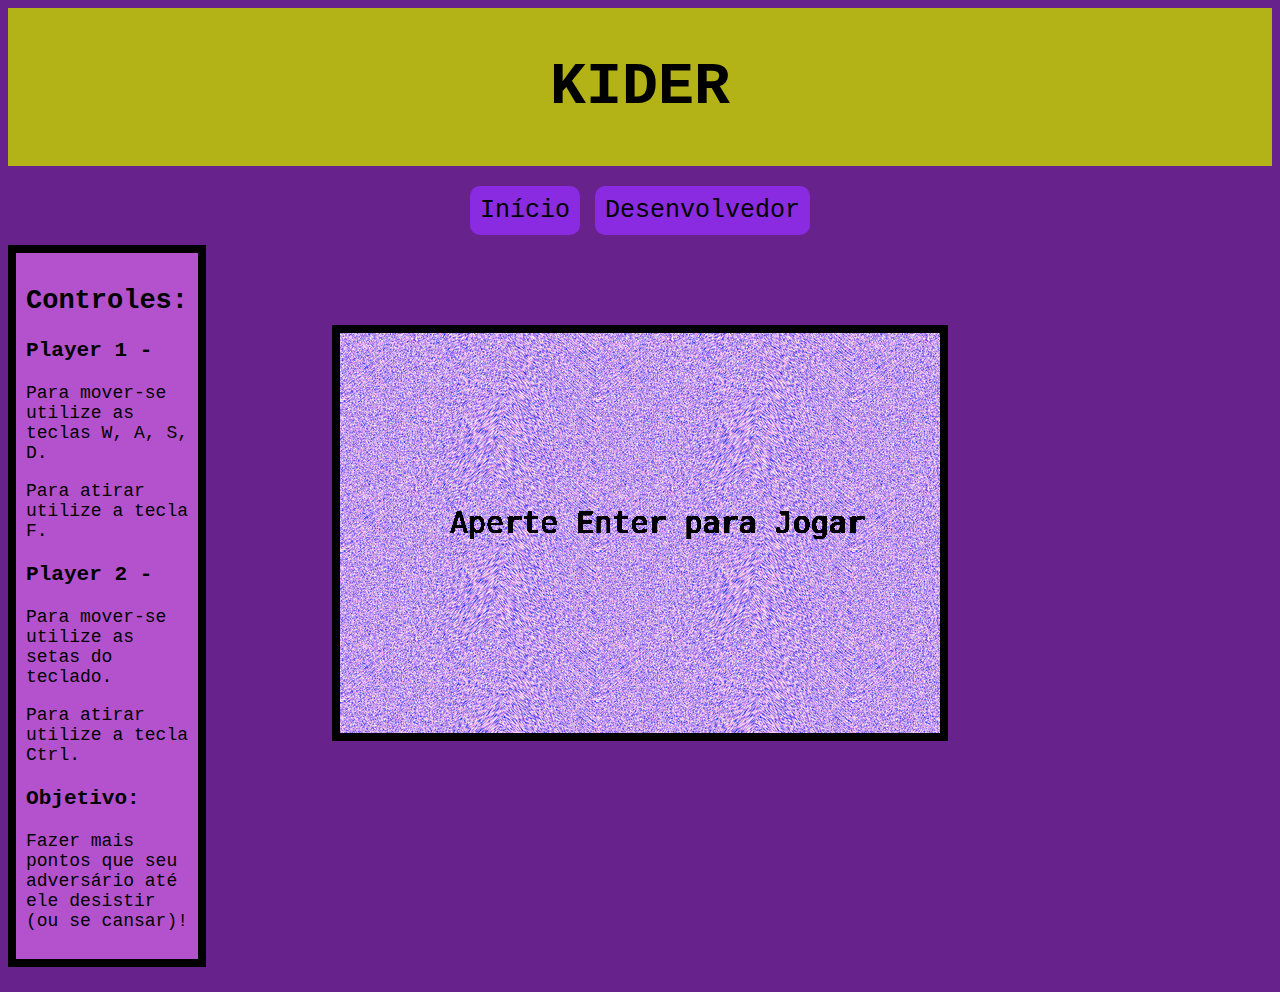
<file: Jogo em Canvas JS/index.html>
<!DOCTYPE html>
<html lang="pt-br">
<head>
    <meta charset="UTF-8">
    <title>Kider</title>
    <link href="style.css" rel="stylesheet" type="text/css">
</head>
<body>
<div id="titulo">
    <h1>KIDER</h1>
</div>
    <div id="links">
        <a class="link1" href="pages/home.html">Início</a>
        <a class="link2" href="pages/dev.html">Desenvolvedor</a>
    </div>
</div>
<div id="info">
    <h2>Controles:</h2>
    <h3>Player 1 -</h3>
    <p>Para mover-se utilize as teclas W, A, S, D.</p>
    <p>Para atirar utilize a tecla F.</p>
    <h3>Player 2 -</h3>
    <p>Para mover-se utilize as setas do teclado.</p>
    <p>Para atirar utilize a tecla Ctrl.</p>
    <h3>Objetivo: </h3>
    <p>Fazer mais pontos que seu adversário até
        ele desistir<br>(ou se cansar)!
    </p>
</div>
    <canvas id="canvas" width="600" height="400"></canvas>
    <script src="script.js"></script>
</body>
</html>
</file>
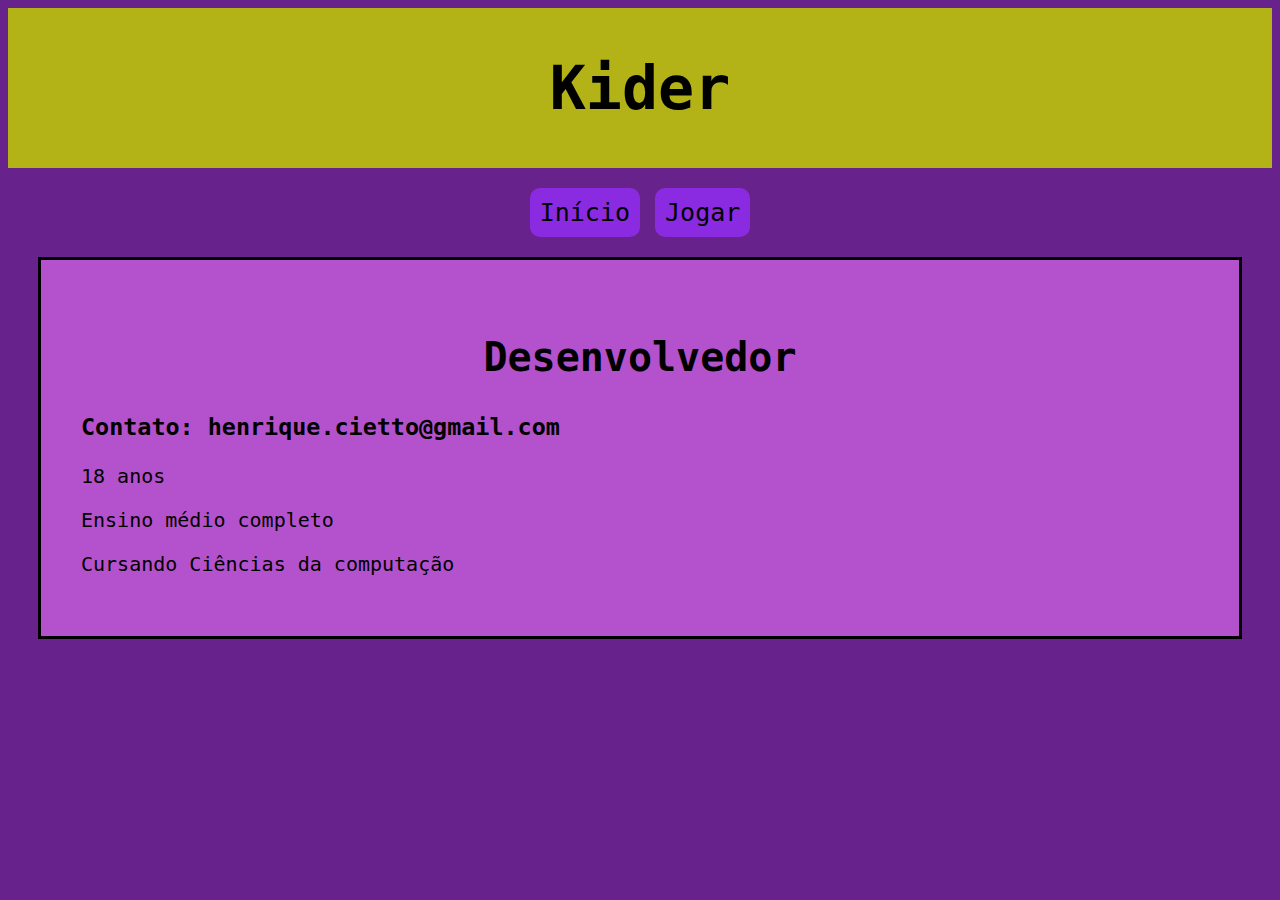
<file: Jogo em Canvas JS/pages/dev.html>
<!DOCTYPE html>
<html lang="pt-br">
<head>
    <meta charset="UTF-8">
    <title>Desenvolvedor</title>
    <link href="style2.css" rel="stylesheet" type="text/css">
</head>
<body>
<div id="titulo">
    <h1>Kider</h1>
</div>
<div id="links">
        <a class="link1" href="home.html">Início</a>
        <a class="link3" href="../index.html">Jogar</a>
    </div>
</div>

<div id="dev">
    <h2 style="text-align: center; font-size: 40px;">Desenvolvedor</h2>
        <h3>Contato: henrique.cietto@gmail.com</h3>
        <p>18 anos</p>
        <p>Ensino médio completo</p>
        <p>Cursando Ciências da computação </p>
</div>
</body>
</html>
</file>
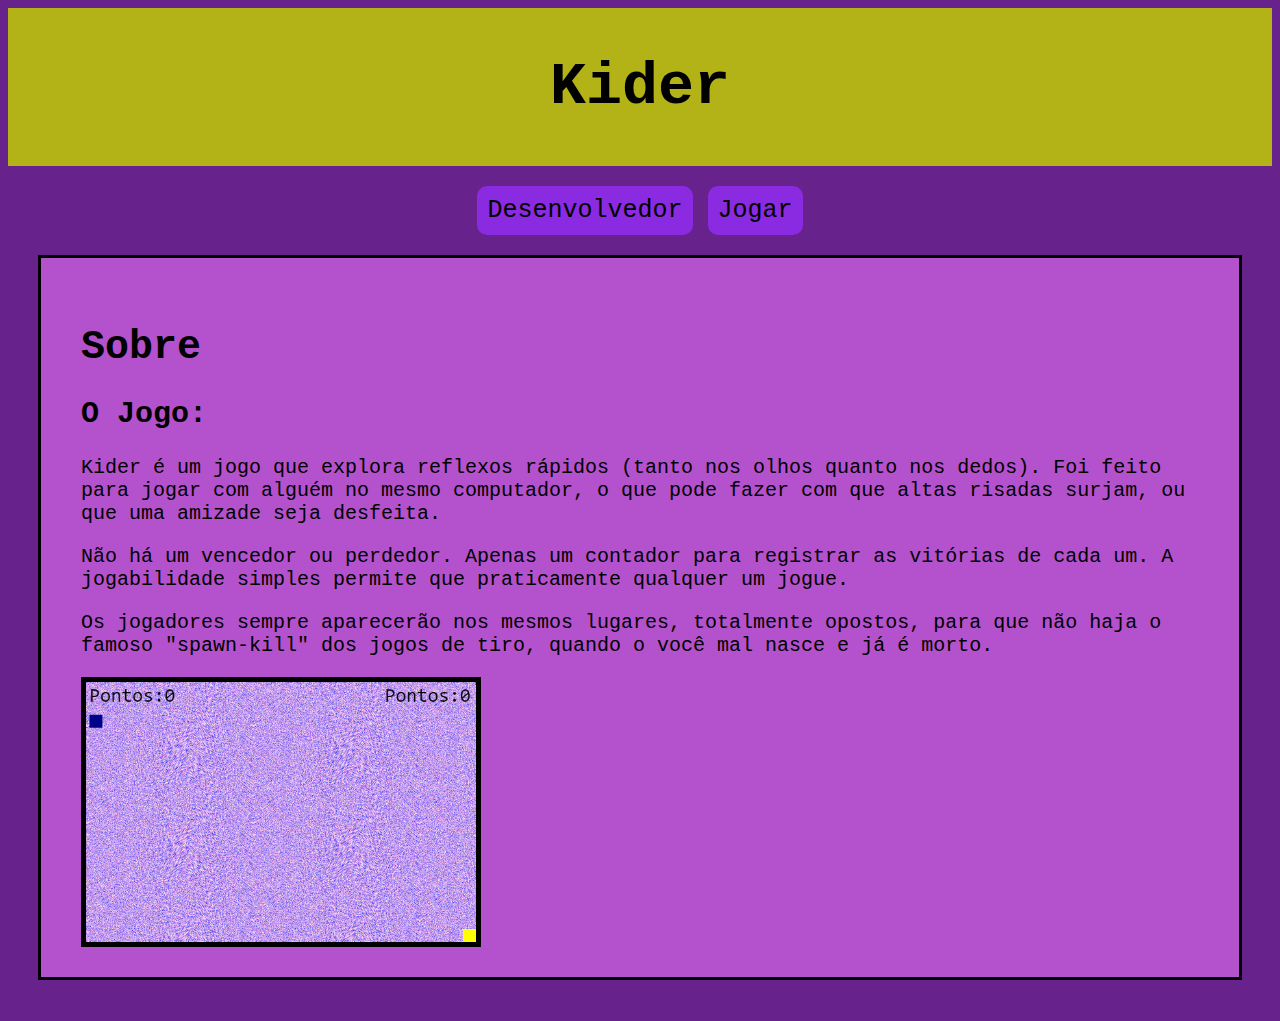
<file: Jogo em Canvas JS/pages/home.html>
<!DOCTYPE html>
<html lang="pt-br">
<head>
    <meta charset="UTF-8">
    <title>Home</title>
    <link href="style1.css" rel="stylesheet" type="text/css">
</head>
<body>
<div id="titulo">
    <h1>Kider</h1>
</div>
    <div id="links">
        <a href="dev.html">Desenvolvedor</a>
        <a href="../index.html">Jogar</a>
    </div>
</div>
<div id="inicial">
    <h1>Sobre</h1>
    <h2>O Jogo:</h2>
    <p>
        Kider é um jogo que explora reflexos rápidos (tanto nos olhos quanto nos dedos).
        Foi feito para jogar com alguém no mesmo computador, o que pode fazer com que
        altas risadas surjam, ou que uma amizade seja desfeita.
    </p>
    <p>
        Não há um vencedor ou perdedor. Apenas um contador para registrar as vitórias de cada um.
        A jogabilidade simples permite que praticamente qualquer um jogue.
    </p>
    <p>
        Os jogadores sempre aparecerão nos mesmos lugares, totalmente opostos, para que não haja
        o famoso "spawn-kill" dos jogos de tiro, quando o você mal nasce e já é morto.
    </p>
        <img src="print.png" width="400">
    
</div>

</body>
</html>
</file>
<file: Jogo em Canvas JS/style.css>
canvas{
    position: relative;
    display: block;
    margin: auto;
    border: solid 8px black;
    margin-top: 100px;
    background-image: url("background.png");
    
}

body{
    font-family: monospace;
    background-color: #68228B;
}

#info{
    font-family: monospace;
    background-color: #B452CD;
    border: solid 8px black;
    font-size: 18px;
    margin-top: 20px;
    margin-right: 1200px;
    position: absolute;
    padding: 10px;
}

#titulo{
    background-color: #b3b317;
    font-size: 30px;
    padding: 5px;
    text-align: center;
}

#links{
    text-align: left;
    font-size: 25px;
    text-align: center;
    margin-top: 30px;
}

a{
    color: black;
    text-decoration: none;
    background-color: blueviolet;
    border-radius: 10px;
    padding: 10px;
    text-align: center;
}

a:hover{
    font-style: italic;
    font-weight: bolder;
}
</file>
<file: Jogo em Canvas JS/pages/style2.css>
body{
    font-family: monospace;
    background-color: #68228B;
}

#titulo{
    background-color: #b3b317;
    font-size: 30px;
    padding: 5px;
    text-align: center;
}

#links{
    text-align: left;
    font-size: 25px;
    text-align: center;
    margin-top: 30px;
}


a{
    color: black;
    text-decoration: none;
    background-color: blueviolet;
    border-radius: 10px;
    padding: 10px;
    text-align: center;
}

#dev{
    font-size: 20px;
    background-color: #B452CD;
    border: solid;
    margin: 30px;
    padding: 40px;

}

a:hover{
    font-style: italic;
    font-weight: bolder;
}
</file>
<file: Jogo em Canvas JS/pages/style1.css>
body{
    font-family: monospace;
    background-color: #68228B;
}

#titulo{
    background-color: #b3b317;
    font-size: 30px;
    padding: 5px;
    text-align: center;
}

#inicial{
    text-align: left;
    font-size: 20px;
    background-color: #B452CD;
    border: solid;
    margin: 30px;
    padding: 40px;
    padding-bottom: 300px; 
}
#links{
    text-align: left;
    font-size: 25px;
    text-align: center;
    margin-top: 30px;
}


a{
    color: black;
    text-decoration: none;
    background-color: blueviolet;
    border-radius: 10px;
    padding: 10px;
    text-align: center;
}

img{
    position: absolute;
    margin-right: 110px;
}

a:hover{
    font-style: italic;
    font-weight: bolder;
}
</file>
